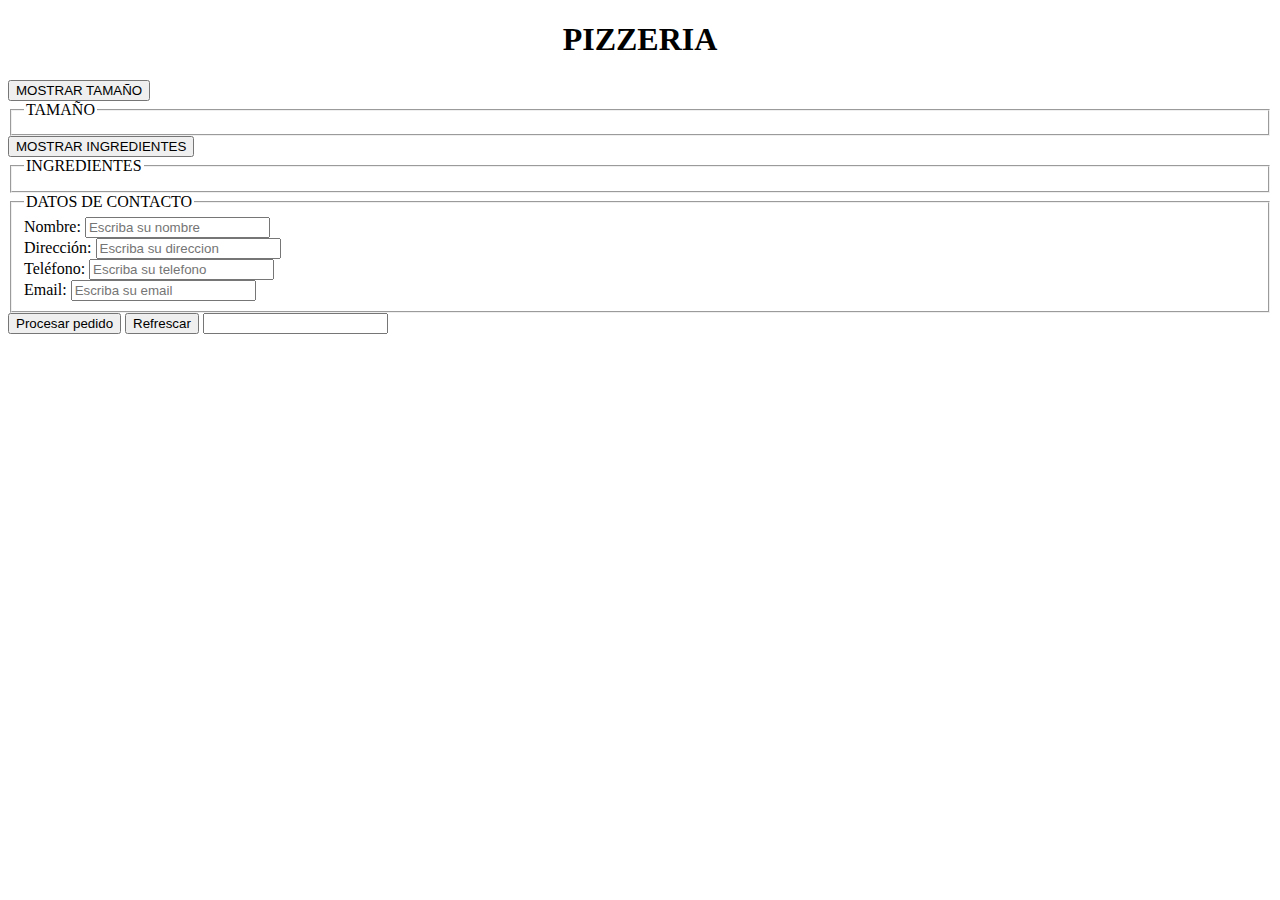
<file: AE2_AJAX/index.html>
<!DOCTYPE html>
<html lang="en">
<head>
    <meta charset="UTF-8">
    <meta http-equiv="X-UA-Compatible" content="IE=edge">
    <meta name="viewport" content="width=device-width, initial-scale=1.0">
    <title>Pizzeria</title>
    <link rel="stylesheet" href="style.css">
</head>
<body>
    
    <h1> PIZZERIA </h1>

    <!-- Para empezar nuestra actividad, vamos a crear el código HTML necesario, en primer lugar crearemos un DIV que nos servirá
    de contenedor para meter el formulario, botones, etc.
    Posteriormente, vamos a crear el form, y dentro de él, crearemos 2 DIVs para añadir los botones que cargaran el JSON en formato formulario
    en nuestra página web.
    Después, crearemos manualmente los datos de contacto (nombre, dirección, tlf y email)
    Por último, añadiremos 3 botones, uno para procesar el pedido, otro para refrescar y otro para añadir dónde se añadirá el precio total -->

    <div class="container">
        <form id="formulario" name="formulario">

            
            <!-- En este DIV se incluye el botón MOSTRAR TAMAÑO el cual llamará a la función que mostrará en nuestra web
            pintado el JSON en formato radio button de los tamaños de las pizzas en formato formulario-->
            <div class="section">
            <button class="btn" id="boton">MOSTRAR TAMAÑO</button>
            
                <fieldset id="res">
                    <legend> TAMAÑO</legend>
                </fieldset>
            
            </div>
            <!-- En este DIV se incluye el botón MOSTRAR INGREDIENTES el cual llamará a la función que mostrará en nuestra web
            pintado el JSON en formato checkbox de los ingredientes de las pizzas en formato formulario-->
            <div class="section">
            <button class="btn" id="boton2">MOSTRAR INGREDIENTES</button>

            
                <fieldset id="rest">
                    <legend> INGREDIENTES </legend>
                </fieldset>
            
            </div>
            <!-- Formulario para rellenar los datos d contacto. Con la funcion 'required' los hacemos todos obligatorios -->
            <div class="section">
                
                <fieldset id="datos">
                   <legend> DATOS DE CONTACTO </legend>
           
                   <label for="nombre">Nombre:</label>
                   <input type="text" id="nombre" name="nombre" placeholder="Escriba su nombre" required ><br>
           
                   <label for="direccion">Dirección:</label>
                   <input type="text" id="direccion" name="direccion" placeholder="Escriba su direccion" required  ><br>
           
                   <label for="telefono">Teléfono:</label>
                   <input type="text" id="telefono" name="telefono" placeholder="Escriba su telefono"  required ><br>
           
                   <label for="email">Email:</label>
                   <input type="text" id="email" name="email" placeholder="Escriba su email" required ><br>
               </fieldset>
           
           </div>

           <!-- Botones donde procesaremos el pedido, refrescar y mostrar el precio total-->

            <input type="submit" id="btnEnviar" value="Procesar pedido"> 
            <input type="button" id="btnRefrescar" value="Refrescar">
            <input type="text" id="resultado">
        </form>
    </div>

    <!-- Es muy IMPORTANTE que el script aparezca aquí al final, si no podríamos tener problemas en las llamadas a las funciones-->

    <script src="ajax.js"></script>
</body>
</html>
</file>
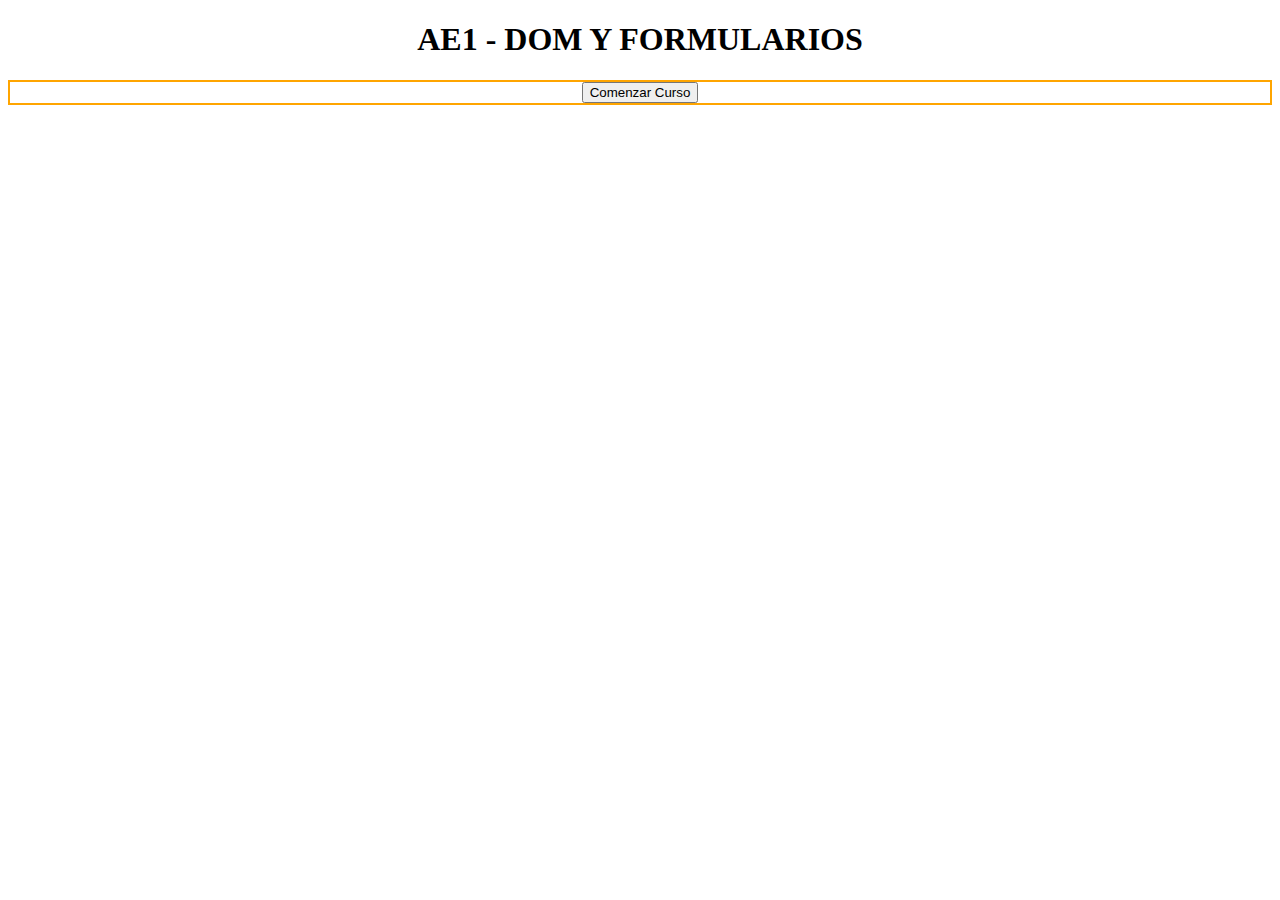
<file: AE1_DOM/DOM.html>
<!DOCTYPE html>
<html lang="en">
<head>
    <meta charset="UTF-8">
    <meta http-equiv="X-UA-Compatible" content="IE=edge">
    <meta name="viewport" content="width=device-width, initial-scale=1.0">
    <title>Document</title>
    <script type="text/javascript" src="DOM.js"> </script>
    <link type="text/css" rel="stylesheet" href="DOM.css" >

</head>
    

<body>

    <!-- ESTE ES EL CÓDIGO HMTL DESDE EL CUAL LLAMAREMOS A LA FUNCIÓN CREADA CON JS,
    LA CUAL NOS MOSTRARÁ NUESTRO FORMULARIO EN LA WEB, CON SOLO PINCHAR EN EL BOTÓN -->
    
    <h1> AE1 - DOM Y FORMULARIOS</h1>
    

    <div id="cabecera">
    
    <input type="button" id="btn_comenzarCurso" onclick="comenzarCurso()" value="Comenzar Curso"/> 
   
    </div>


    
</body>
</html>
</file>
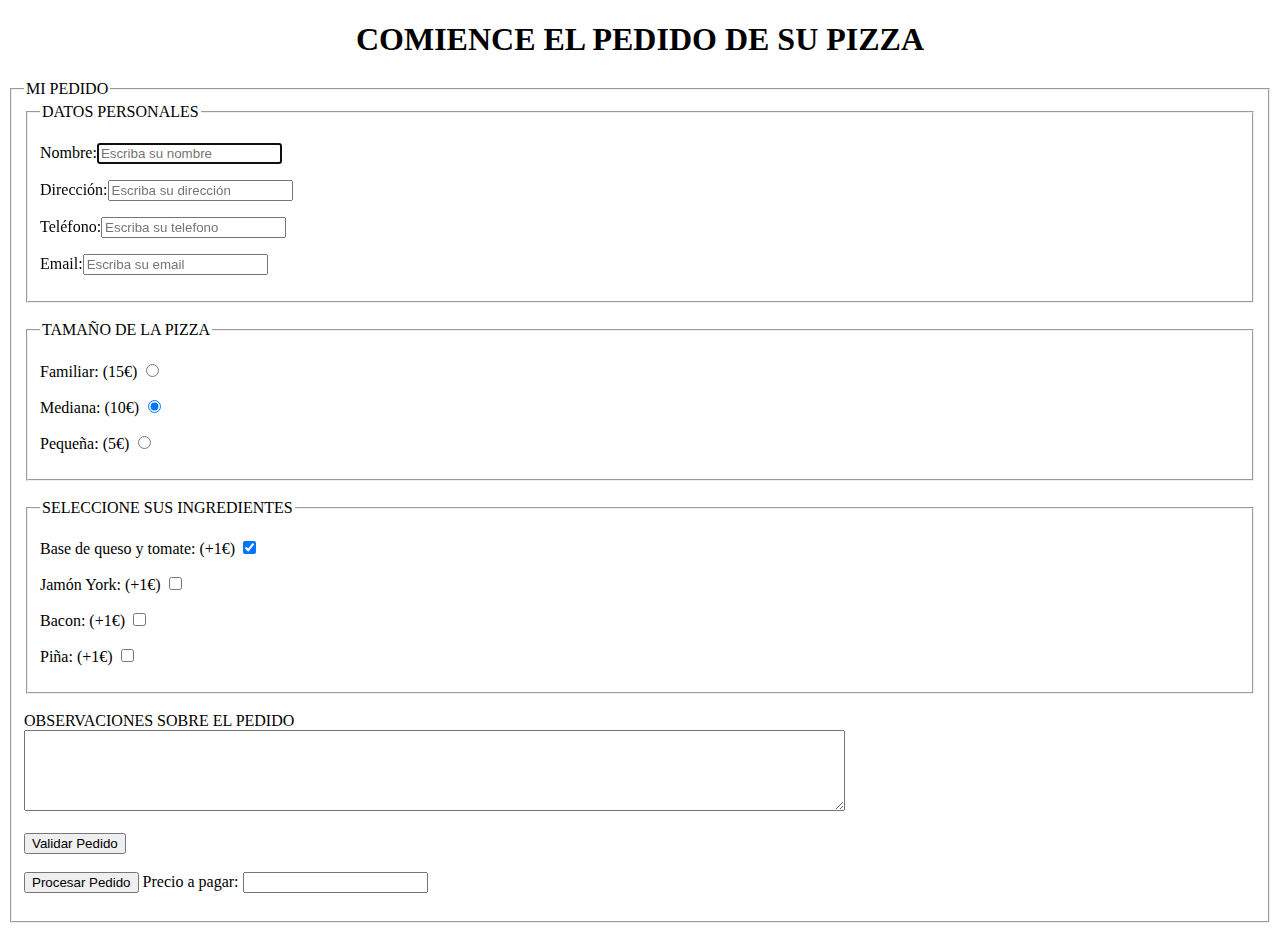
<file: AE1_Formulario/Formulario.html>
<!DOCTYPE html>
<html lang="en">
<head>
    <meta charset="UTF-8">
    <meta http-equiv="X-UA-Compatible" content="IE=edge">
    <meta name="viewport" content="width=device-width, initial-scale=1.0">
    <title>Pizzeria</title>
    <script type="text/javascript" src="Formulario.js"> </script>
    <link type="text/css" rel="stylesheet" href="Formulario.css" >
</head>
<body>
    <H1>COMIENCE EL PEDIDO DE SU PIZZA</H1>
    <div id="cabecera">
        <form name="formulario" id="formulario" method="get" action="">
            <fieldset>
                <legend> MI PEDIDO </legend>
                <!-- CREAMOS EL APARTADO PARA LOS DATOS PERSONALES -->
                <fieldset>
                <legend> DATOS PERSONALES </legend>
                <p><label>Nombre:<input id="texto1" type="text" value="" name="nombre" placeholder="Escriba su nombre" autofocus> </label></p>
                <p><label>Dirección:<input id="texto2" type="text" value="" name="dir" placeholder="Escriba su dirección">  </label></p>
                <p><label>Teléfono:<input id="texto3" type="text" value="" name="tlf" placeholder="Escriba su telefono"> </label></p>
                <p><label>Email:<input id="texto4" type="text" value="" name="email" placeholder="Escriba su email"> </label></p>
                </fieldset>
                </br>
                <!-- CREAMOS EL APARTADO PARA EL TAMAÑO DE LA PIZZA, CHECKED EN UNO DE ELLOS PARA ELEGIR OBLIGATORIAMENTE UN TAMAÑO 
                COMO PIDE EL ENUNCIADO -->
                <fieldset>
                <legend> TAMAÑO DE LA PIZZA</legend>
                <p>Familiar: (15€) <input id="campo1" type="radio" value="15" name="tamaño"></p>
                <p>Mediana: (10€) <input id="campo2" type="radio" value="10" name="tamaño" checked="checked"></p>
                <p>Pequeña: (5€) <input id="campo3" type="radio" value="5" name="tamaño"></p>
                </fieldset>
                </br>
                <!-- CREAMOS EL APARTADO PARA LOS INGREDIENTES, CHECKED EN EL PRIMERO PARA QUE TODAS LAS PIZZAS LLEVEN ESE INGREDIENTE BASE -->
                <fieldset>
                <legend> SELECCIONE SUS INGREDIENTES </legend>
                <p>Base de queso y tomate: (+1€) <input id="campo4" type="checkbox" value="1" name="ingredientes" checked="checked"></p>
                <p>Jamón York: (+1€) <input id="campo5" type="checkbox" value="1" name="ingredientes"></p>
                <p>Bacon: (+1€) <input id="campo6" type="checkbox" value="1" name="ingredientes"></p>
                <p>Piña: (+1€) <input id="campo7" type="checkbox" value="1" name="ingredientes"></p>
                </fieldset>
                </br>

                <label> OBSERVACIONES SOBRE EL PEDIDO </label> 
                </br>
                <textarea rows="5" cols="100" name="observaciones"></textarea>
                </br>
                </br>

                <!-- CREAMOS LOS INPUT TYPE="BUTTON", LLAMANDO A LAS FUNCIONES JAVASCRIPT CREADAS EN EL FICHERO JS
                HEMOS CREADO UN BUTTON PARA VALIDAR EL PEDIDO Y OTRO BUTTON POR SI EL USUARIO QUIERE SABER EL PRECIO -->

                <input type="button" onclick="validar()" value="Validar Pedido">
                </br>
                </br>
                <input type="button" onclick="sumaTotal()" value="Procesar Pedido">
                <!-- EN ESTE INPUT ES DONDE INTRODUCIMOS EL RESULTADO DE LA FUNCION SUMATOTAL() -->
                Precio a pagar: <input type="text" id="campo8">

                </br>
                </br>
            </fieldset>
        </form>
    </div>
</body>
</html>
</file>
<file: AE2_AJAX/style.css>
@charset "UTF-8";
h1 {
    
    text-align: center;
    font-family: Georgia, 'Times New Roman', Times, serif;
}

#cabecera {
    font-family: Georgia, 'Times New Roman', Times, serif;
    text-align: left;
    
}
</file>
<file: AE1_DOM/DOM.css>
@charset "UTF-8";

#cabecera{
    border: 2px solid orange;
    text-align: center;
    font-family: Georgia, 'Times New Roman', Times, serif;
   
}
h1{
    text-align: center;
    font-family: Georgia, 'Times New Roman', Times, serif;
}
</file>
<file: AE1_Formulario/Formulario.css>
@charset "UTF-8";

#cabecera{
    text-align: left;
    font-family: Georgia, 'Times New Roman', Times, serif;
   
}
h1{
    text-align: center;
    font-family: Georgia, 'Times New Roman', Times, serif;
}
</file>
